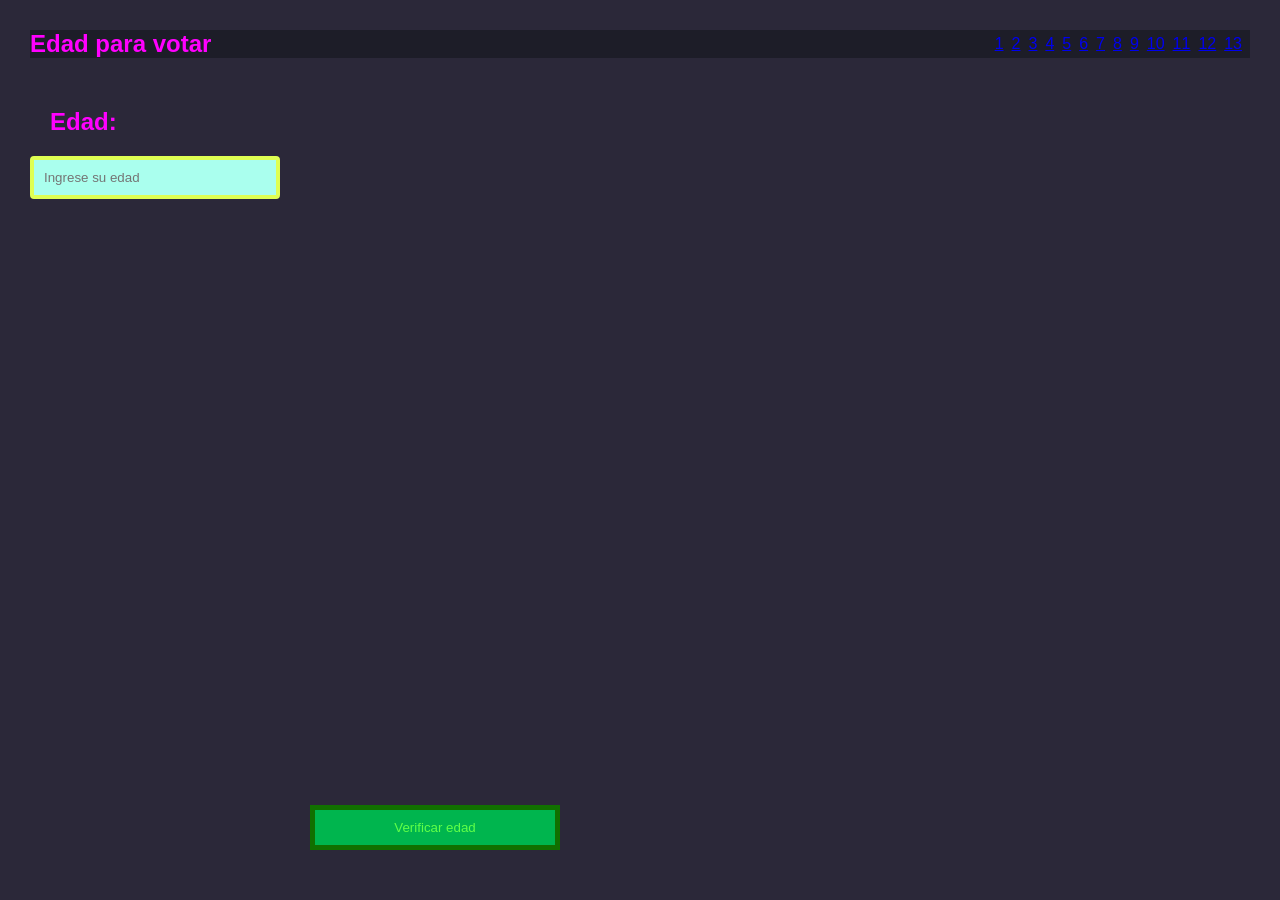
<file: 3.1/index.html>
<!DOCTYPE html>
<html lang="es">
    <head>
        <meta charset="UTF-8">
        <meta name="viewport" content="width=device-width, initial-scale=1.0">
        <title>Edad para votar</title>
        <link rel="stylesheet" href="../v.css">
    </head>
    <body>
        <nav>
            <h1>Edad para votar</h1>
            <ol class="list">
                <li><a href="../3.1/index.html">1</a></li>
                <li><a href="../3.2/index.html">2</a></li>
                <li><a href="../3.3/index.html">3</a></li>
                <li><a href="../3.4/index.html">4</a></li>
                <li><a href="../3.5/index.html">5</a></li>
                <li><a href="../3.6/index.html">6</a></li>
                <li><a href="../3.7/index.html">7</a></li>
                <li><a href="../3.8/index.html">8</a></li>
                <li><a href="../3.9/index.html">9</a></li>
                <li><a href="../3.10/index.html">10</a></li>
                <li><a href="../3.11/index.html">11</a></li>
                <li><a href="../3.12/index.html">12</a></li>
                <li><a href="../3.13/index.html">13</a></li>
                
            </ol>
        </nav>
        <section>
            <div class="container">
                <label for="edad">Edad:</label>
                <input type="number" id="edad" name="edad" min="0" placeholder="Ingrese su edad">
            </div>
            <button onclick="verificarEdad()">Verificar edad</button>
            <p id="resul"></p>
        </section>
        <script src="./f.js" defer></script>
    </body>
</html>
</file>
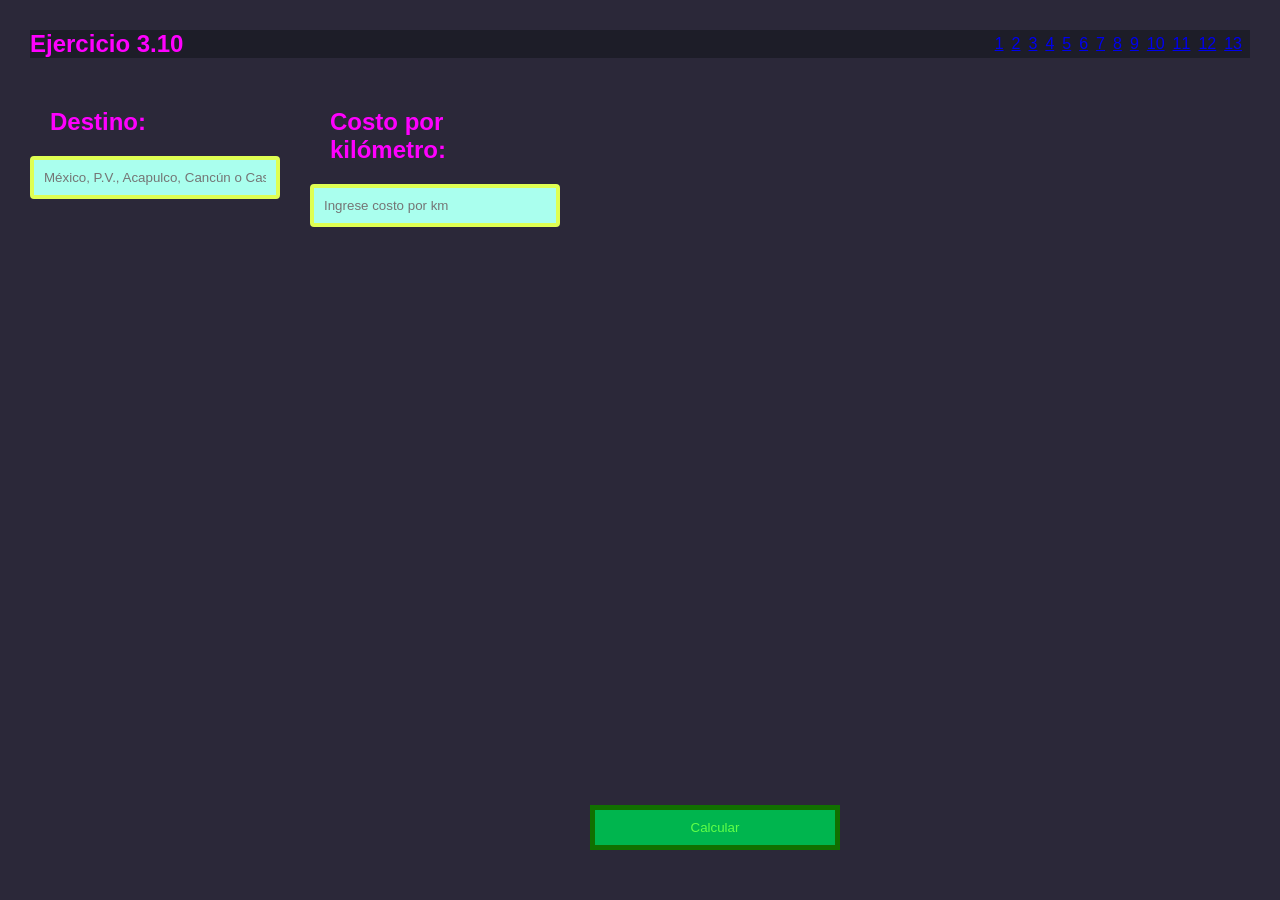
<file: 3.10/index.html>
﻿<!DOCTYPE html>
<html lang="es">
    <head>
        <meta charset="UTF-8">
        <meta name="viewport" content="width=device-width, initial-scale=1.0">
        <title>Ejercicio 3.10</title>
        <link rel="stylesheet" href="../v.css">
    </head>
    <body>
        <nav>
            <h1>Ejercicio 3.10</h1>
            <ol class="list">
                <li><a href="../3.1/index.html">1</a></li>
                <li><a href="../3.2/index.html">2</a></li>
                <li><a href="../3.3/index.html">3</a></li>
                <li><a href="../3.4/index.html">4</a></li>
                <li><a href="../3.5/index.html">5</a></li>
                <li><a href="../3.6/index.html">6</a></li>
                <li><a href="../3.7/index.html">7</a></li>
                <li><a href="../3.8/index.html">8</a></li>
                <li><a href="../3.9/index.html">9</a></li>
                <li><a href="../3.10/index.html">10</a></li>
                <li><a href="../3.11/index.html">11</a></li>
                <li><a href="../3.12/index.html">12</a></li>
                <li><a href="../3.13/index.html">13</a></li>
            </ol>
        </nav>
        <section>
        <div class="container">
            <label for="destino">Destino:</label>
            <input type="text" id="destino" name="destino" placeholder="México, P.V., Acapulco, Cancún o Casa">
        </div>
        <div class="container">
            <label for="costoKm">Costo por kilómetro:</label>
            <input type="number" id="costoKm" name="costoKm" min="0" step="0.01" placeholder="Ingrese costo por km">
        </div>
            <button onclick="ejecutarEjercicio()">Calcular</button>
            <p id="resul"></p>
        </section>
        <script src="./f.js" defer></script>
    </body>
</html>
</file>
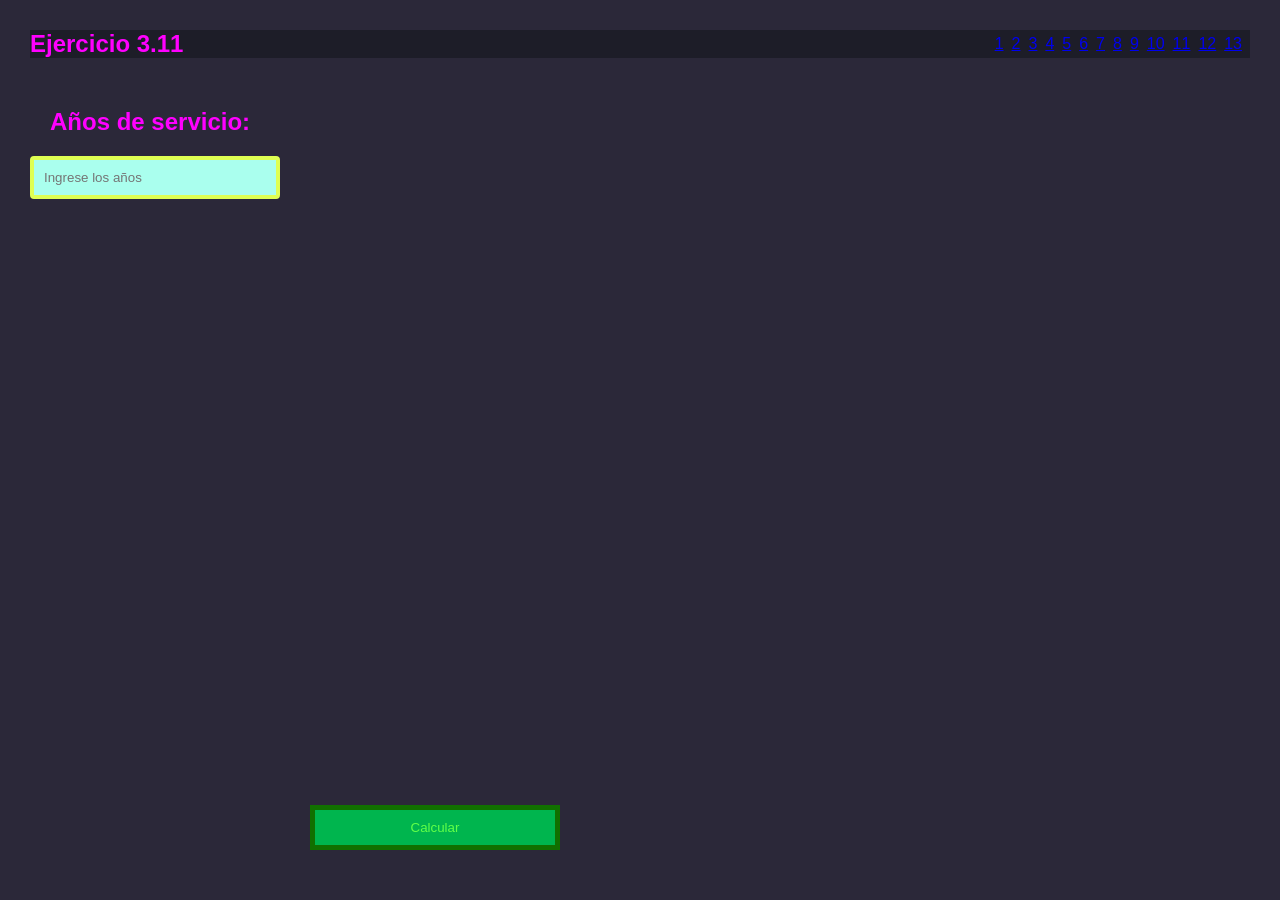
<file: 3.11/index.html>
﻿<!DOCTYPE html>
<html lang="es">
    <head>
        <meta charset="UTF-8">
        <meta name="viewport" content="width=device-width, initial-scale=1.0">
        <title>Ejercicio 3.11</title>
        <link rel="stylesheet" href="../v.css">
    </head>
    <body>
        <nav>
            <h1>Ejercicio 3.11</h1>
            <ol class="list">
                <li><a href="../3.1/index.html">1</a></li>
                <li><a href="../3.2/index.html">2</a></li>
                <li><a href="../3.3/index.html">3</a></li>
                <li><a href="../3.4/index.html">4</a></li>
                <li><a href="../3.5/index.html">5</a></li>
                <li><a href="../3.6/index.html">6</a></li>
                <li><a href="../3.7/index.html">7</a></li>
                <li><a href="../3.8/index.html">8</a></li>
                <li><a href="../3.9/index.html">9</a></li>
                <li><a href="../3.10/index.html">10</a></li>
                <li><a href="../3.11/index.html">11</a></li>
                <li><a href="../3.12/index.html">12</a></li>
                <li><a href="../3.13/index.html">13</a></li>
            </ol>
        </nav>
        <section>
        <div class="container">
            <label for="anios">Años de servicio:</label>
            <input type="number" id="anios" name="anios" min="0" step="1" placeholder="Ingrese los años">
        </div>
            <button onclick="ejecutarEjercicio()">Calcular</button>
            <p id="resul"></p>
        </section>
        <script src="./f.js" defer></script>
    </body>
</html>
</file>
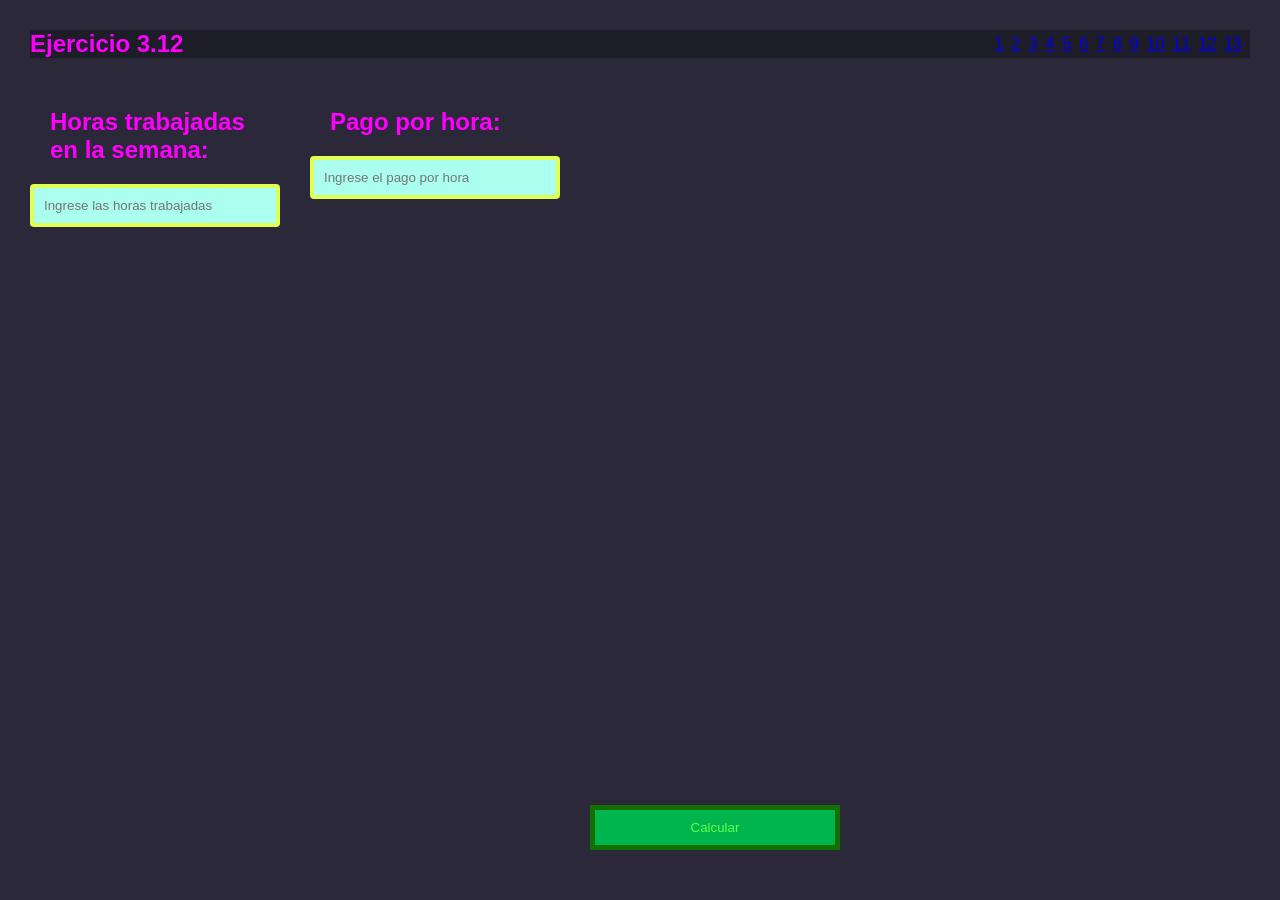
<file: 3.12/index.html>
﻿<!DOCTYPE html>
<html lang="es">
    <head>
        <meta charset="UTF-8">
        <meta name="viewport" content="width=device-width, initial-scale=1.0">
        <title>Ejercicio 3.12</title>
        <link rel="stylesheet" href="../v.css">
    </head>
    <body>
        <nav>
            <h1>Ejercicio 3.12</h1>
            <ol class="list">
                <li><a href="../3.1/index.html">1</a></li>
                <li><a href="../3.2/index.html">2</a></li>
                <li><a href="../3.3/index.html">3</a></li>
                <li><a href="../3.4/index.html">4</a></li>
                <li><a href="../3.5/index.html">5</a></li>
                <li><a href="../3.6/index.html">6</a></li>
                <li><a href="../3.7/index.html">7</a></li>
                <li><a href="../3.8/index.html">8</a></li>
                <li><a href="../3.9/index.html">9</a></li>
                <li><a href="../3.10/index.html">10</a></li>
                <li><a href="../3.11/index.html">11</a></li>
                <li><a href="../3.12/index.html">12</a></li>
                <li><a href="../3.13/index.html">13</a></li>
            </ol>
        </nav>
        <section>
        <div class="container">
            <label for="horas">Horas trabajadas en la semana:</label>
            <input type="number" id="horas" name="horas" min="0" step="0.01" placeholder="Ingrese las horas trabajadas">
        </div>
        <div class="container">
            <label for="pago">Pago por hora:</label>
            <input type="number" id="pago" name="pago" min="0" step="0.01" placeholder="Ingrese el pago por hora">
        </div>
            <button onclick="ejecutarEjercicio()">Calcular</button>
            <p id="resul"></p>
        </section>
        <script src="./f.js" defer></script>
    </body>
</html>
</file>
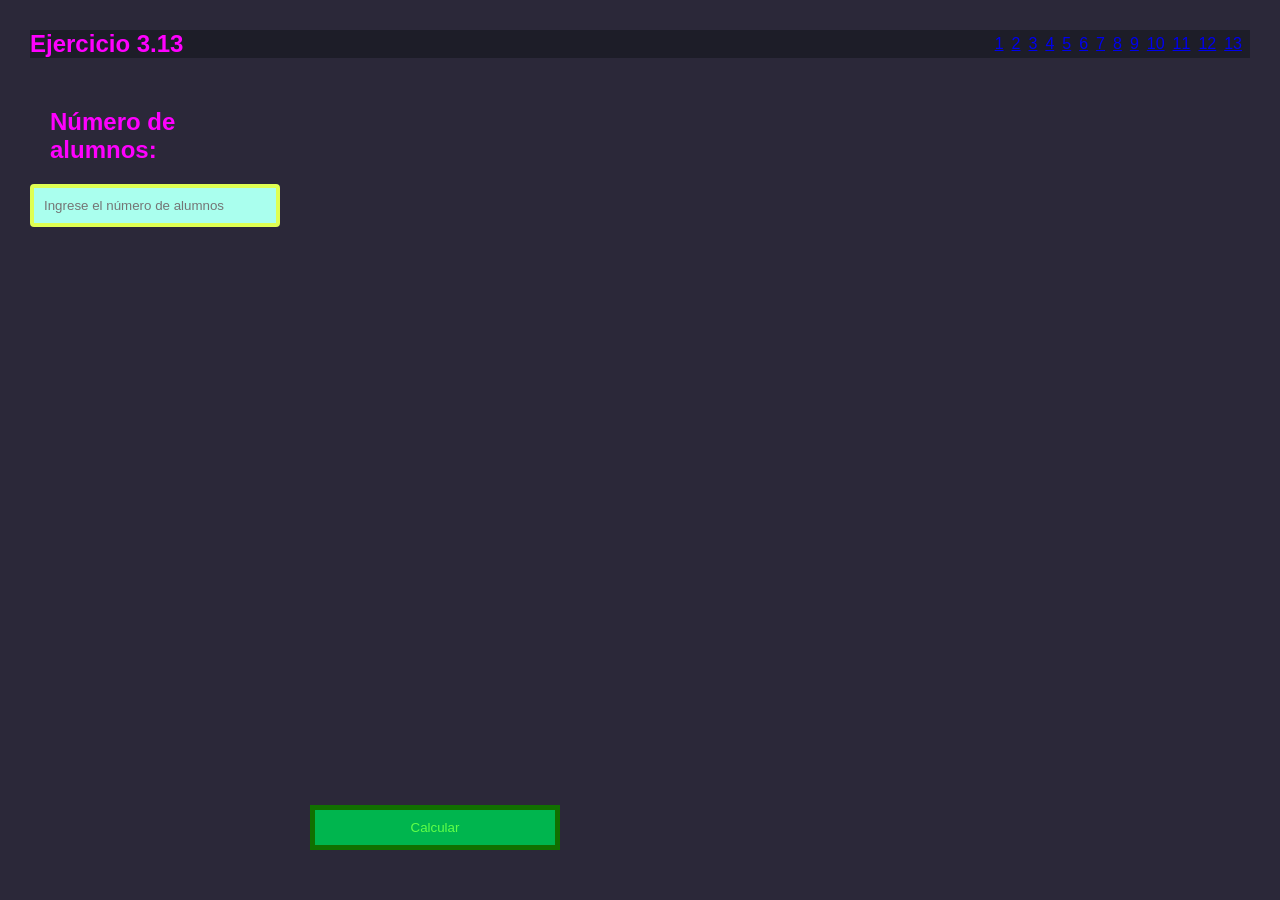
<file: 3.13/index.html>
﻿<!DOCTYPE html>
<html lang="es">
    <head>
        <meta charset="UTF-8">
        <meta name="viewport" content="width=device-width, initial-scale=1.0">
        <title>Ejercicio 3.13</title>
        <link rel="stylesheet" href="../v.css">
    </head>
    <body>
        <nav>
            <h1>Ejercicio 3.13</h1>
            <ol class="list">
                <li><a href="../3.1/index.html">1</a></li>
                <li><a href="../3.2/index.html">2</a></li>
                <li><a href="../3.3/index.html">3</a></li>
                <li><a href="../3.4/index.html">4</a></li>
                <li><a href="../3.5/index.html">5</a></li>
                <li><a href="../3.6/index.html">6</a></li>
                <li><a href="../3.7/index.html">7</a></li>
                <li><a href="../3.8/index.html">8</a></li>
                <li><a href="../3.9/index.html">9</a></li>
                <li><a href="../3.10/index.html">10</a></li>
                <li><a href="../3.11/index.html">11</a></li>
                <li><a href="../3.12/index.html">12</a></li>
                <li><a href="../3.13/index.html">13</a></li>
            </ol>
        </nav>
        <section>
        <div class="container">
            <label for="alumnos">Número de alumnos:</label>
            <input type="number" id="alumnos" name="alumnos" min="0" step="1" placeholder="Ingrese el número de alumnos">
        </div>
            <button onclick="ejecutarEjercicio()">Calcular</button>
            <p id="resul"></p>
        </section>
        <script src="./f.js" defer></script>
    </body>
</html>
</file>
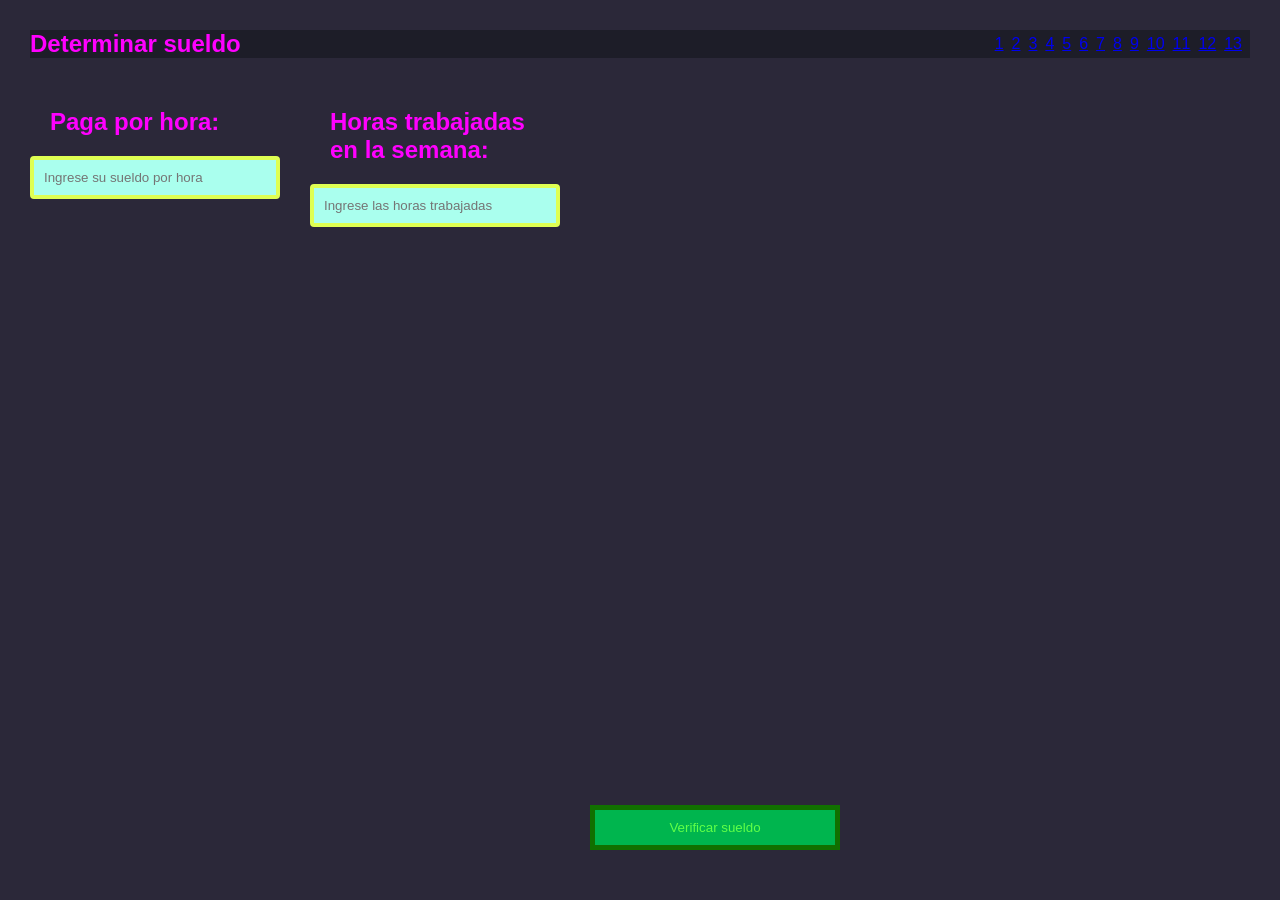
<file: 3.2/index.html>
<!DOCTYPE html>
<html lang="es">
    <head>
        <meta charset="UTF-8">
        <meta name="viewport" content="width=device-width, initial-scale=1.0">
        <title>Determinar sueldo</title>
        <link rel="stylesheet" href="../v.css">
    </head>
    <body>
        <nav>
            <h1>Determinar sueldo</h1>
            <ol class="list">
                <li><a href="../3.1/index.html">1</a></li>
                <li><a href="../3.2/index.html">2</a></li>
                <li><a href="../3.3/index.html">3</a></li>
                <li><a href="../3.4/index.html">4</a></li>
                <li><a href="../3.5/index.html">5</a></li>
                <li><a href="../3.6/index.html">6</a></li>
                <li><a href="../3.7/index.html">7</a></li>
                <li><a href="../3.8/index.html">8</a></li>
                <li><a href="../3.9/index.html">9</a></li>
                <li><a href="../3.10/index.html">10</a></li>
                <li><a href="../3.11/index.html">11</a></li>
                <li><a href="../3.12/index.html">12</a></li>
                <li><a href="../3.13/index.html">13</a></li>
                
            </ol>
        </nav>
        <section>
            <div class="container">
                <label for="sueldo">Paga por hora:</label>
                <input type="number" id="sueldo" name="sueldo" min="0" step="0.01" placeholder="Ingrese su sueldo por hora">
            </div>
            <div class="container">
                <label for="horas">Horas trabajadas en la semana:</label>
                <input type="number" id="horas" name="horas" min="0" step="0.01" placeholder="Ingrese las horas trabajadas">
            </div>
            <button onclick="verificarSueldo()">Verificar sueldo</button>
            <p id="resul"></p>
        </section>
        <script src="./f.js" defer></script>
    </body>
</html>
</file>
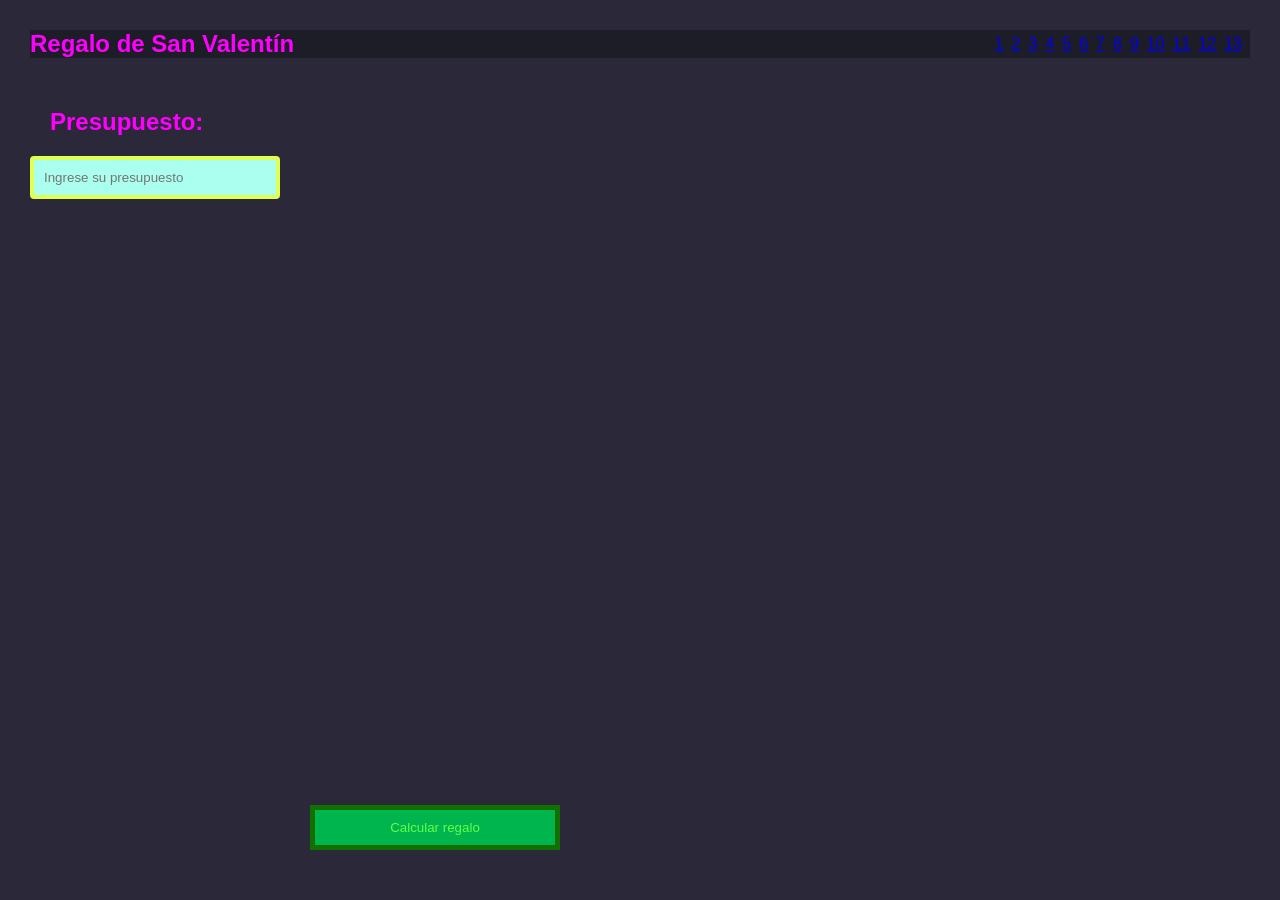
<file: 3.3/index.html>
<!DOCTYPE html>
<html lang="es">
    <head>
        <meta charset="UTF-8">
        <meta name="viewport" content="width=device-width, initial-scale=1.0">
        <title>Regalo de San Valentín</title>
        <link rel="stylesheet" href="../v.css">
    </head>
    <body>
        <nav>
            <h1>Regalo de San Valentín</h1>
            <ol class="list">
                <li><a href="../3.1/index.html">1</a></li>
                <li><a href="../3.2/index.html">2</a></li>
                <li><a href="../3.3/index.html">3</a></li>
                <li><a href="../3.4/index.html">4</a></li>
                <li><a href="../3.5/index.html">5</a></li>
                <li><a href="../3.6/index.html">6</a></li>
                <li><a href="../3.7/index.html">7</a></li>
                <li><a href="../3.8/index.html">8</a></li>
                <li><a href="../3.9/index.html">9</a></li>
                <li><a href="../3.10/index.html">10</a></li>
                <li><a href="../3.11/index.html">11</a></li>
                <li><a href="../3.12/index.html">12</a></li>
                <li><a href="../3.13/index.html">13</a></li>
            </ol>
        </nav>
        <section>
            <div class="container">
                <label for="presupuesto">Presupuesto:</label>
                <input type="number" id="presupuesto" name="presupuesto" min="0" step="0.01" placeholder="Ingrese su presupuesto">
            </div>
            <button onclick="verificarRegalo()">Calcular regalo</button>
            <p id="resul"></p>
        </section>
        <script src="./f.js" defer></script>
    </body>
</html>
</file>
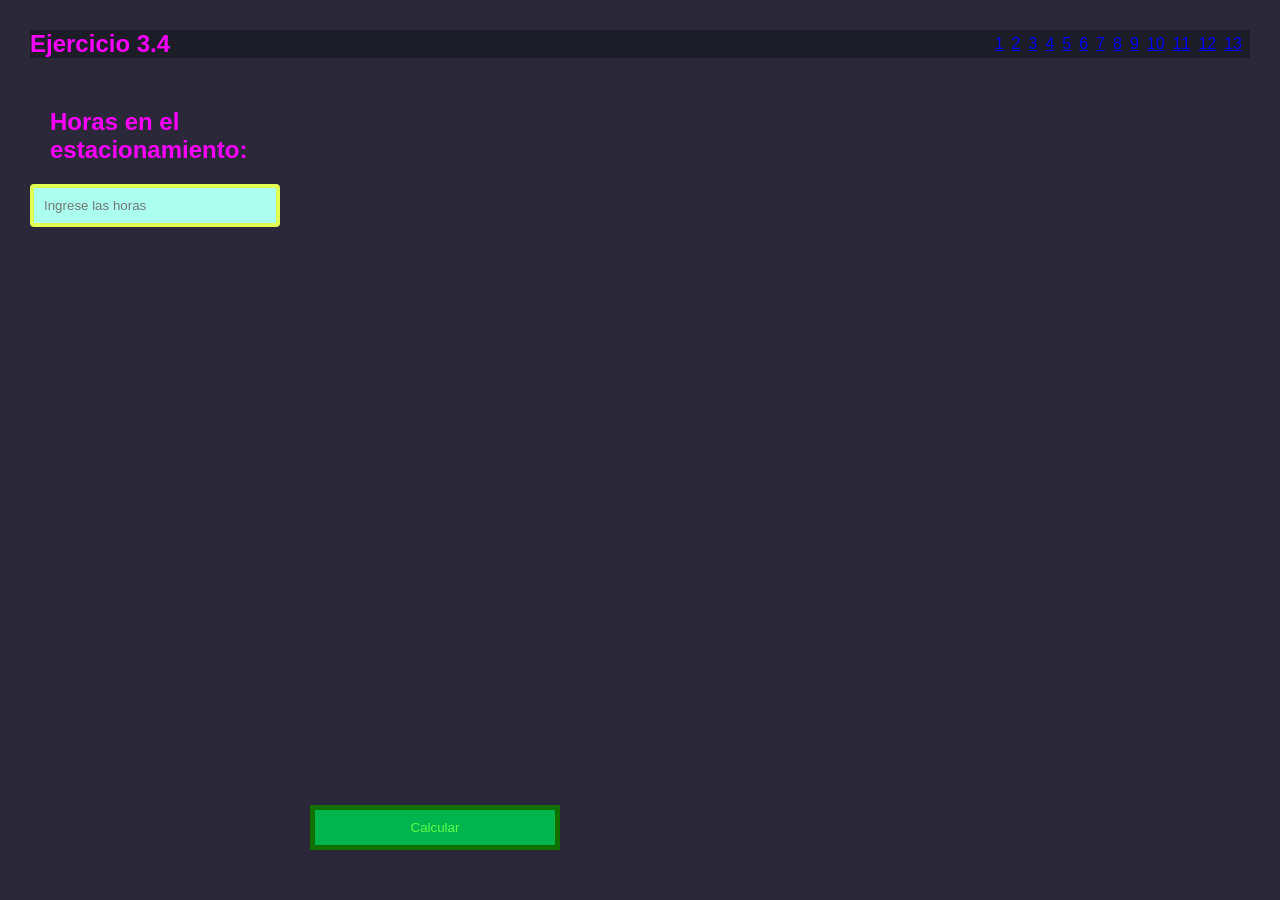
<file: 3.4/index.html>
﻿<!DOCTYPE html>
<html lang="es">
    <head>
        <meta charset="UTF-8">
        <meta name="viewport" content="width=device-width, initial-scale=1.0">
        <title>Ejercicio 3.4</title>
        <link rel="stylesheet" href="../v.css">
    </head>
    <body>
        <nav>
            <h1>Ejercicio 3.4</h1>
            <ol class="list">
                <li><a href="../3.1/index.html">1</a></li>
                <li><a href="../3.2/index.html">2</a></li>
                <li><a href="../3.3/index.html">3</a></li>
                <li><a href="../3.4/index.html">4</a></li>
                <li><a href="../3.5/index.html">5</a></li>
                <li><a href="../3.6/index.html">6</a></li>
                <li><a href="../3.7/index.html">7</a></li>
                <li><a href="../3.8/index.html">8</a></li>
                <li><a href="../3.9/index.html">9</a></li>
                <li><a href="../3.10/index.html">10</a></li>
                <li><a href="../3.11/index.html">11</a></li>
                <li><a href="../3.12/index.html">12</a></li>
                <li><a href="../3.13/index.html">13</a></li>
            </ol>
        </nav>
        <section>
        <div class="container">
            <label for="horas">Horas en el estacionamiento:</label>
            <input type="number" id="horas" name="horas" min="0" step="0.01" placeholder="Ingrese las horas">
        </div>
            <button onclick="ejecutarEjercicio()">Calcular</button>
            <p id="resul"></p>
        </section>
        <script src="./f.js" defer></script>
    </body>
</html>
</file>
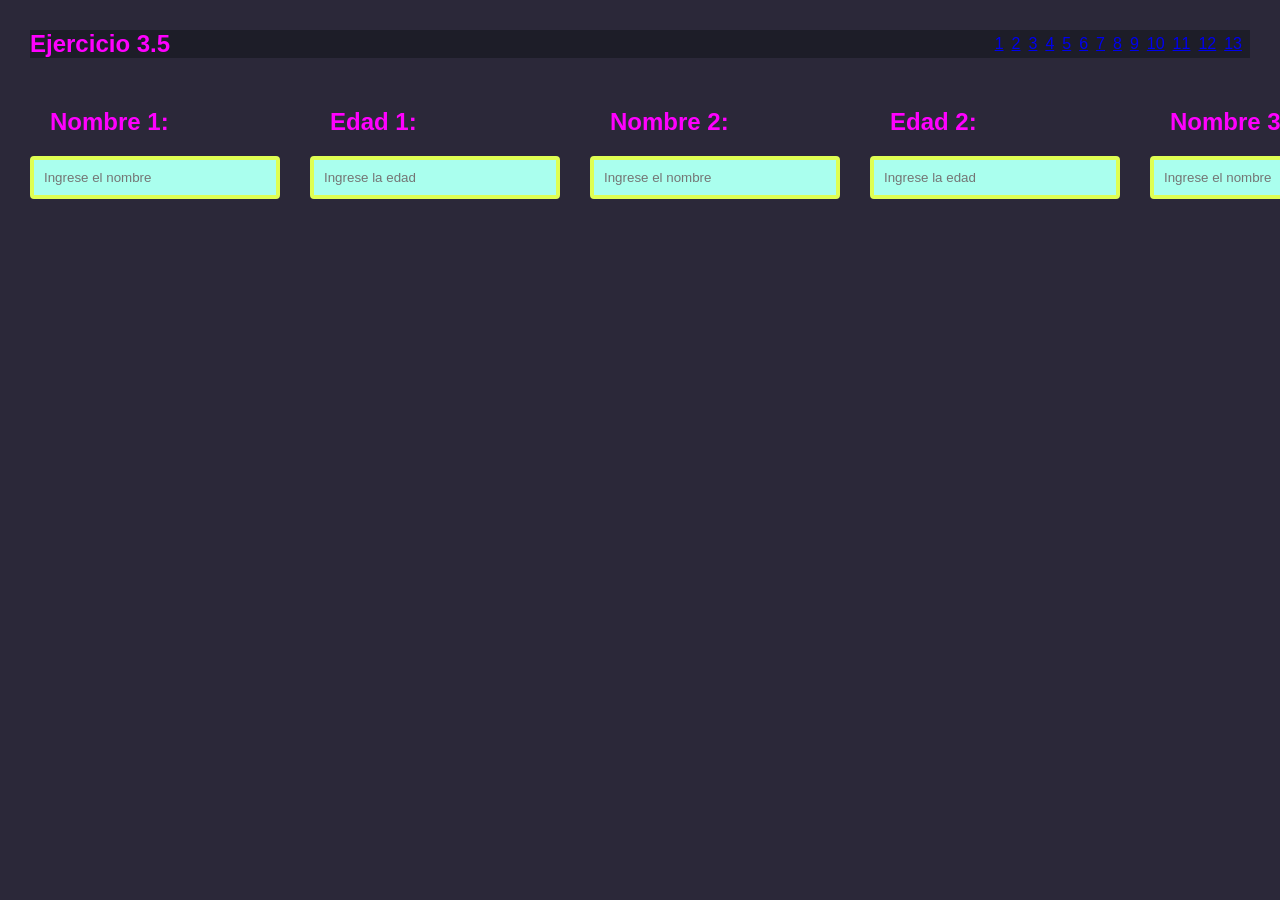
<file: 3.5/index.html>
﻿<!DOCTYPE html>
<html lang="es">
    <head>
        <meta charset="UTF-8">
        <meta name="viewport" content="width=device-width, initial-scale=1.0">
        <title>Ejercicio 3.5</title>
        <link rel="stylesheet" href="../v.css">
    </head>
    <body>
        <nav>
            <h1>Ejercicio 3.5</h1>
            <ol class="list">
                <li><a href="../3.1/index.html">1</a></li>
                <li><a href="../3.2/index.html">2</a></li>
                <li><a href="../3.3/index.html">3</a></li>
                <li><a href="../3.4/index.html">4</a></li>
                <li><a href="../3.5/index.html">5</a></li>
                <li><a href="../3.6/index.html">6</a></li>
                <li><a href="../3.7/index.html">7</a></li>
                <li><a href="../3.8/index.html">8</a></li>
                <li><a href="../3.9/index.html">9</a></li>
                <li><a href="../3.10/index.html">10</a></li>
                <li><a href="../3.11/index.html">11</a></li>
                <li><a href="../3.12/index.html">12</a></li>
                <li><a href="../3.13/index.html">13</a></li>
            </ol>
        </nav>
        <section>
        <div class="container">
            <label for="nombre1">Nombre 1:</label>
            <input type="text" id="nombre1" name="nombre1" placeholder="Ingrese el nombre">
        </div>
        <div class="container">
            <label for="edad1">Edad 1:</label>
            <input type="number" id="edad1" name="edad1" min="0" placeholder="Ingrese la edad">
        </div>
        <div class="container">
            <label for="nombre2">Nombre 2:</label>
            <input type="text" id="nombre2" name="nombre2" placeholder="Ingrese el nombre">
        </div>
        <div class="container">
            <label for="edad2">Edad 2:</label>
            <input type="number" id="edad2" name="edad2" min="0" placeholder="Ingrese la edad">
        </div>
        <div class="container">
            <label for="nombre3">Nombre 3:</label>
            <input type="text" id="nombre3" name="nombre3" placeholder="Ingrese el nombre">
        </div>
        <div class="container">
            <label for="edad3">Edad 3:</label>
            <input type="number" id="edad3" name="edad3" min="0" placeholder="Ingrese la edad">
        </div>
            <button onclick="ejecutarEjercicio()">Calcular</button>
            <p id="resul"></p>
        </section>
        <script src="./f.js" defer></script>
    </body>
</html>
</file>
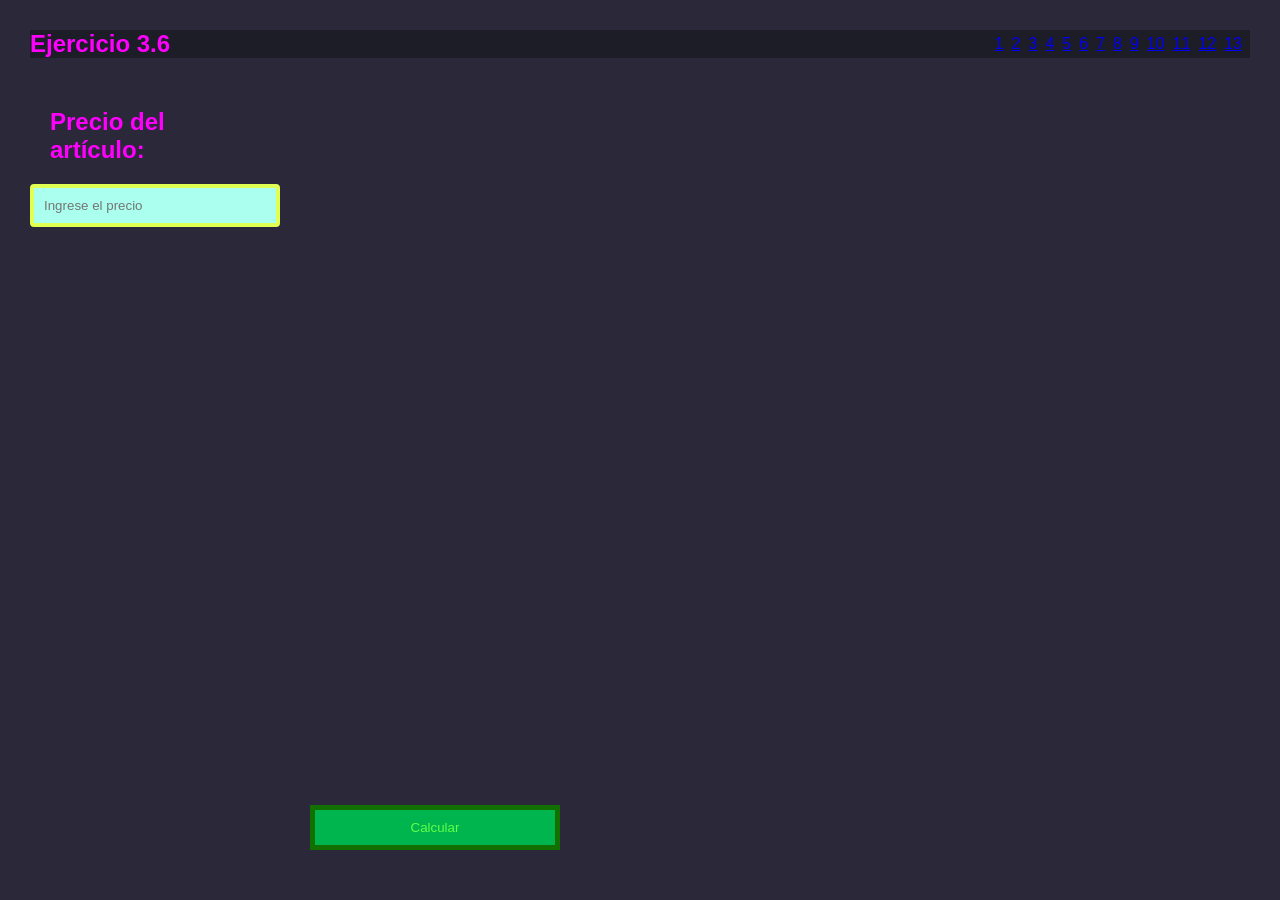
<file: 3.6/index.html>
﻿<!DOCTYPE html>
<html lang="es">
    <head>
        <meta charset="UTF-8">
        <meta name="viewport" content="width=device-width, initial-scale=1.0">
        <title>Ejercicio 3.6</title>
        <link rel="stylesheet" href="../v.css">
    </head>
    <body>
        <nav>
            <h1>Ejercicio 3.6</h1>
            <ol class="list">
                <li><a href="../3.1/index.html">1</a></li>
                <li><a href="../3.2/index.html">2</a></li>
                <li><a href="../3.3/index.html">3</a></li>
                <li><a href="../3.4/index.html">4</a></li>
                <li><a href="../3.5/index.html">5</a></li>
                <li><a href="../3.6/index.html">6</a></li>
                <li><a href="../3.7/index.html">7</a></li>
                <li><a href="../3.8/index.html">8</a></li>
                <li><a href="../3.9/index.html">9</a></li>
                <li><a href="../3.10/index.html">10</a></li>
                <li><a href="../3.11/index.html">11</a></li>
                <li><a href="../3.12/index.html">12</a></li>
                <li><a href="../3.13/index.html">13</a></li>
            </ol>
        </nav>
        <section>
        <div class="container">
            <label for="precio">Precio del artículo:</label>
            <input type="number" id="precio" name="precio" min="0" step="0.01" placeholder="Ingrese el precio">
        </div>
            <button onclick="ejecutarEjercicio()">Calcular</button>
            <p id="resul"></p>
        </section>
        <script src="./f.js" defer></script>
    </body>
</html>
</file>
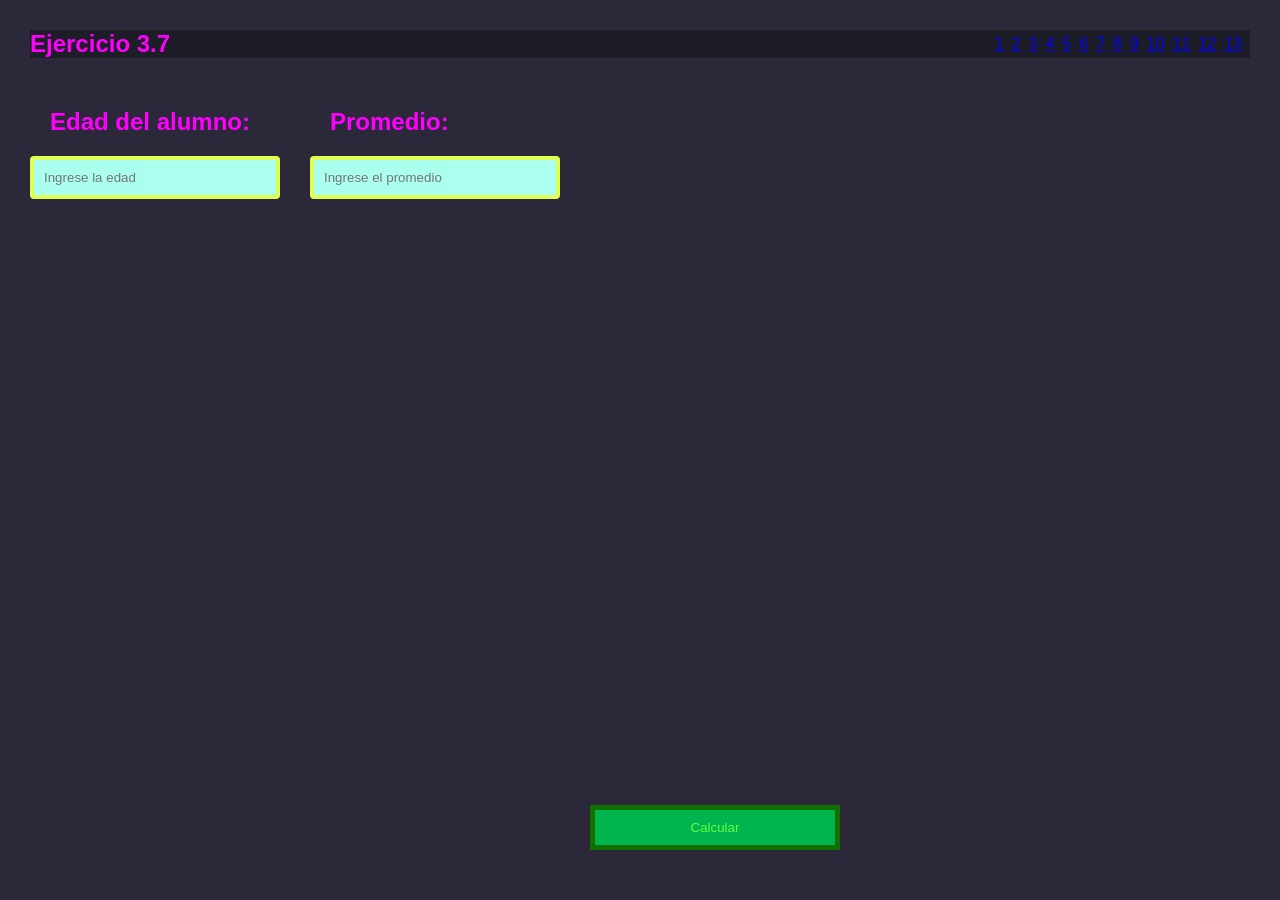
<file: 3.7/index.html>
﻿<!DOCTYPE html>
<html lang="es">
    <head>
        <meta charset="UTF-8">
        <meta name="viewport" content="width=device-width, initial-scale=1.0">
        <title>Ejercicio 3.7</title>
        <link rel="stylesheet" href="../v.css">
    </head>
    <body>
        <nav>
            <h1>Ejercicio 3.7</h1>
            <ol class="list">
                <li><a href="../3.1/index.html">1</a></li>
                <li><a href="../3.2/index.html">2</a></li>
                <li><a href="../3.3/index.html">3</a></li>
                <li><a href="../3.4/index.html">4</a></li>
                <li><a href="../3.5/index.html">5</a></li>
                <li><a href="../3.6/index.html">6</a></li>
                <li><a href="../3.7/index.html">7</a></li>
                <li><a href="../3.8/index.html">8</a></li>
                <li><a href="../3.9/index.html">9</a></li>
                <li><a href="../3.10/index.html">10</a></li>
                <li><a href="../3.11/index.html">11</a></li>
                <li><a href="../3.12/index.html">12</a></li>
                <li><a href="../3.13/index.html">13</a></li>
            </ol>
        </nav>
        <section>
        <div class="container">
            <label for="edad">Edad del alumno:</label>
            <input type="number" id="edad" name="edad" min="0" step="0.1" placeholder="Ingrese la edad">
        </div>
        <div class="container">
            <label for="promedio">Promedio:</label>
            <input type="number" id="promedio" name="promedio" min="0" max="10" step="0.01" placeholder="Ingrese el promedio">
        </div>
            <button onclick="ejecutarEjercicio()">Calcular</button>
            <p id="resul"></p>
        </section>
        <script src="./f.js" defer></script>
    </body>
</html>
</file>
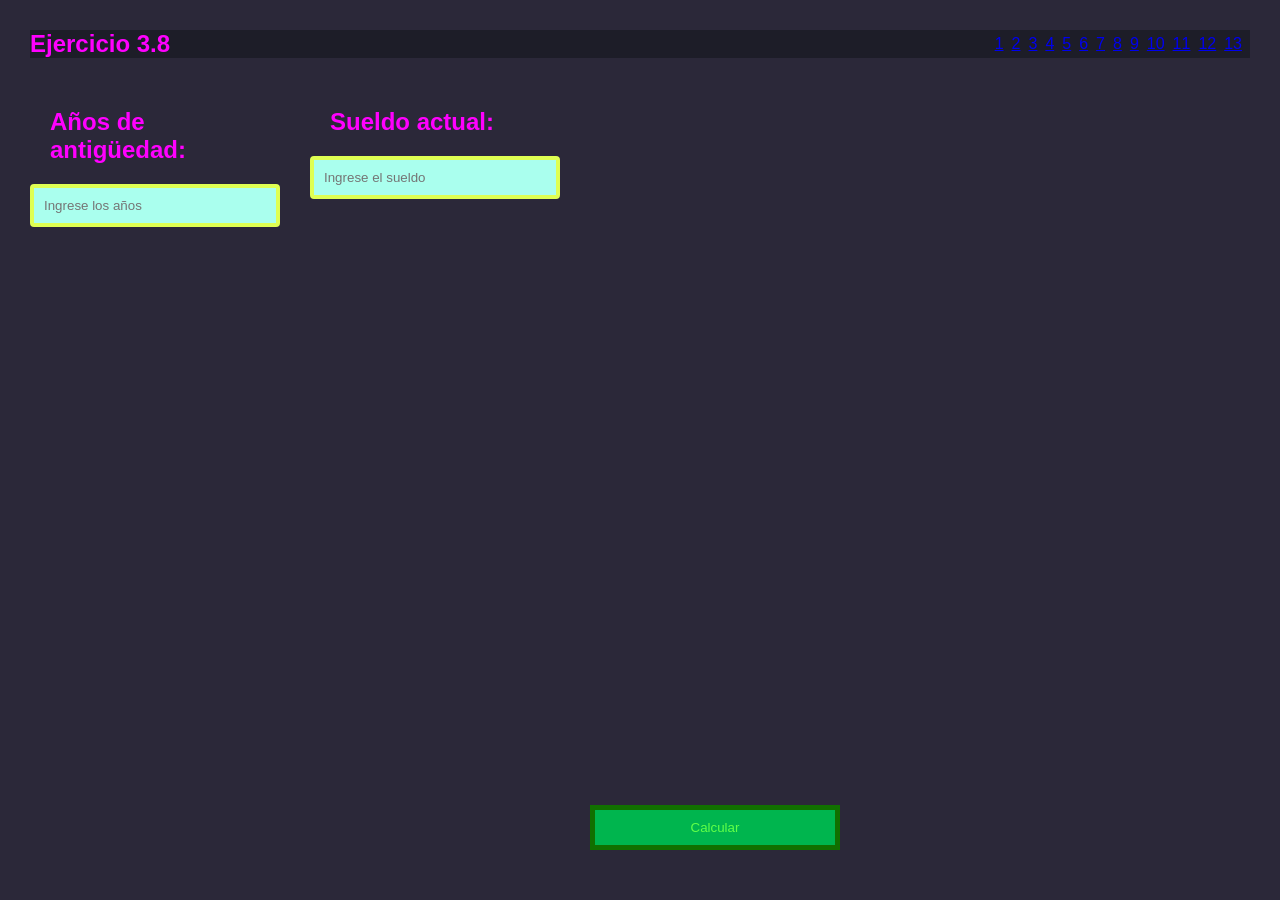
<file: 3.8/index.html>
﻿<!DOCTYPE html>
<html lang="es">
    <head>
        <meta charset="UTF-8">
        <meta name="viewport" content="width=device-width, initial-scale=1.0">
        <title>Ejercicio 3.8</title>
        <link rel="stylesheet" href="../v.css">
    </head>
    <body>
        <nav>
            <h1>Ejercicio 3.8</h1>
            <ol class="list">
                <li><a href="../3.1/index.html">1</a></li>
                <li><a href="../3.2/index.html">2</a></li>
                <li><a href="../3.3/index.html">3</a></li>
                <li><a href="../3.4/index.html">4</a></li>
                <li><a href="../3.5/index.html">5</a></li>
                <li><a href="../3.6/index.html">6</a></li>
                <li><a href="../3.7/index.html">7</a></li>
                <li><a href="../3.8/index.html">8</a></li>
                <li><a href="../3.9/index.html">9</a></li>
                <li><a href="../3.10/index.html">10</a></li>
                <li><a href="../3.11/index.html">11</a></li>
                <li><a href="../3.12/index.html">12</a></li>
                <li><a href="../3.13/index.html">13</a></li>
            </ol>
        </nav>
        <section>
        <div class="container">
            <label for="antiguedad">Años de antigüedad:</label>
            <input type="number" id="antiguedad" name="antiguedad" min="0" step="0.1" placeholder="Ingrese los años">
        </div>
        <div class="container">
            <label for="sueldo">Sueldo actual:</label>
            <input type="number" id="sueldo" name="sueldo" min="0" step="0.01" placeholder="Ingrese el sueldo">
        </div>
            <button onclick="ejecutarEjercicio()">Calcular</button>
            <p id="resul"></p>
        </section>
        <script src="./f.js" defer></script>
    </body>
</html>
</file>
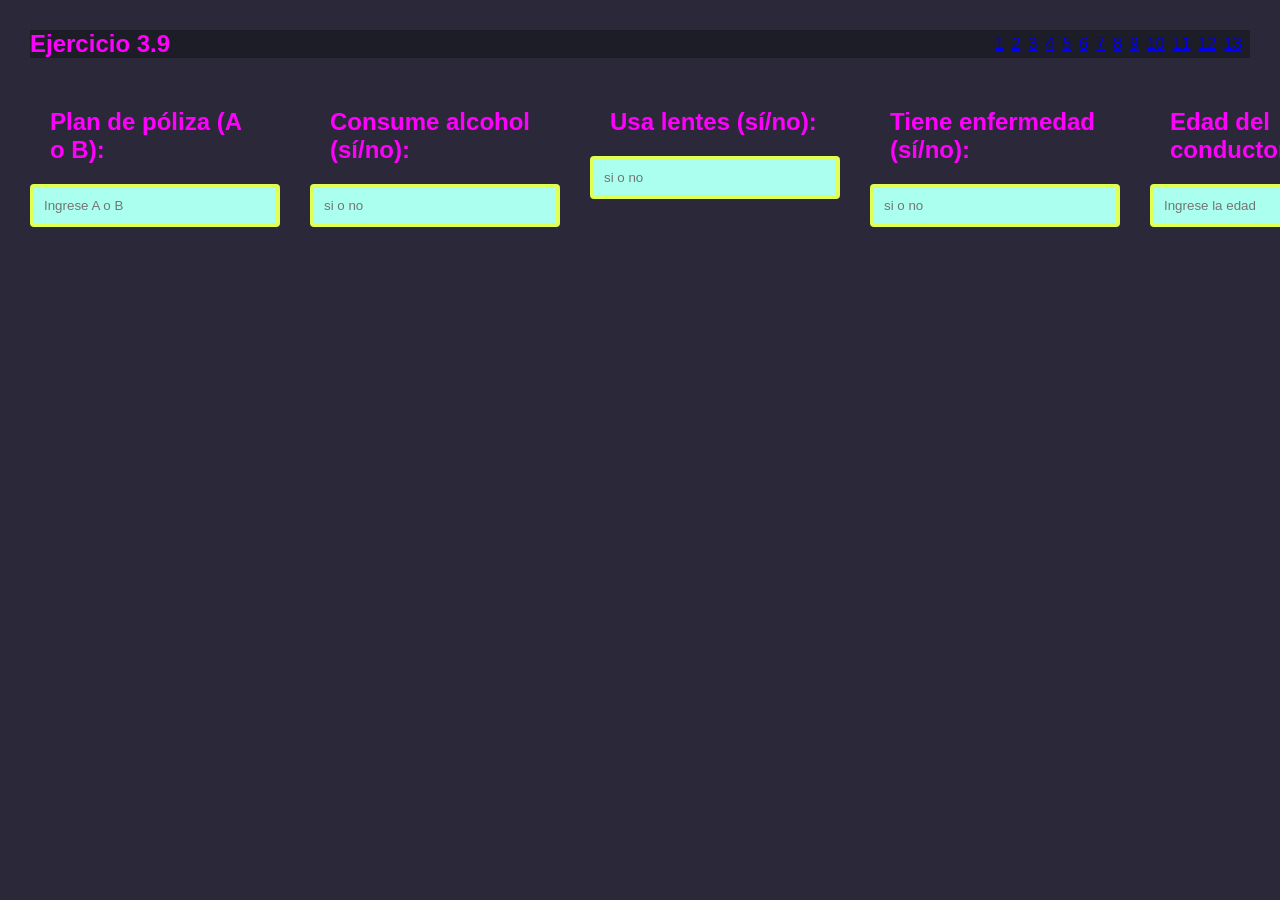
<file: 3.9/index.html>
﻿<!DOCTYPE html>
<html lang="es">
    <head>
        <meta charset="UTF-8">
        <meta name="viewport" content="width=device-width, initial-scale=1.0">
        <title>Ejercicio 3.9</title>
        <link rel="stylesheet" href="../v.css">
    </head>
    <body>
        <nav>
            <h1>Ejercicio 3.9</h1>
            <ol class="list">
                <li><a href="../3.1/index.html">1</a></li>
                <li><a href="../3.2/index.html">2</a></li>
                <li><a href="../3.3/index.html">3</a></li>
                <li><a href="../3.4/index.html">4</a></li>
                <li><a href="../3.5/index.html">5</a></li>
                <li><a href="../3.6/index.html">6</a></li>
                <li><a href="../3.7/index.html">7</a></li>
                <li><a href="../3.8/index.html">8</a></li>
                <li><a href="../3.9/index.html">9</a></li>
                <li><a href="../3.10/index.html">10</a></li>
                <li><a href="../3.11/index.html">11</a></li>
                <li><a href="../3.12/index.html">12</a></li>
                <li><a href="../3.13/index.html">13</a></li>
            </ol>
        </nav>
        <section>
        <div class="container">
            <label for="plan">Plan de póliza (A o B):</label>
            <input type="text" id="plan" name="plan" placeholder="Ingrese A o B">
        </div>
        <div class="container">
            <label for="alcohol">Consume alcohol (sí/no):</label>
            <input type="text" id="alcohol" name="alcohol" placeholder="si o no">
        </div>
        <div class="container">
            <label for="lentes">Usa lentes (sí/no):</label>
            <input type="text" id="lentes" name="lentes" placeholder="si o no">
        </div>
        <div class="container">
            <label for="enfermedad">Tiene enfermedad (sí/no):</label>
            <input type="text" id="enfermedad" name="enfermedad" placeholder="si o no">
        </div>
        <div class="container">
            <label for="edad">Edad del conductor:</label>
            <input type="number" id="edad" name="edad" min="0" placeholder="Ingrese la edad">
        </div>
            <button onclick="ejecutarEjercicio()">Calcular</button>
            <p id="resul"></p>
        </section>
        <script src="./f.js" defer></script>
    </body>
</html>
</file>
<file: v.css>
* { box-sizing: border-box;
    margin: 0;
    padding: 0;
    font-family: 'Arial', sans-serif; }

html, body {
    min-height: 100vh;
}

body {
    display: flex;
    flex-direction: column;
    margin: 0;
    background-color: #2b2839;
}

main,
section {
    flex: 1;
}

footer {
    margin-top: auto;
}

label {
    color: #ff00ff;
    display: flex;
    flex-direction: row;
    width: 250px; 
    padding: 20px; 
}

section { font-size: 24px;
    font-weight: bold;
    color: #ffea00;
    margin-bottom: 20px;
    flex-direction: row;
    display: flex;}
input{
    padding: 10px;
    border: 4px solid #dfff52;
    border-radius: 4px;
    width: 250px; 
    background-color: #aaffee;
}
div { font-size: 24px;
    font-weight: bold;
    color: #ffea00;
    margin-bottom: 40px;
    flex-direction: column;
    display: flex;
    margin-inline-end: 30px;

}
nav {
    display: flex;
    justify-content: space-between;
    flex-direction: row;
    align-items: center;
    margin-bottom: 30px;
    color: #ff00ff;
    background-color: #1d1d28;
}
.list{
    flex-direction: row;
    display: flex;
    list-style: none;
}
li {
    margin-inline-end: 8px;
}
.menu-lateral a {
    display: block;
    color: #b3b3b3;
    padding: 12px;
    border-radius: 4px;
    text-decoration: none; 
}

button {
    margin-top: auto; 
    color: #60ff48;
    text-align: center;
    background: #00b54e;
    padding: 10px;
    border: 5px solid #117000;
    text-decoration: none;
    width: 250px;
}

body{

    flex: 1; 
    overflow-y: auto; 
    padding: 30px;
}
footer {
    background-color: #1d1d28;
    color: #ff00ff;
    text-align: center;
    padding: 15px;
    margin-top: 30px;
}
.resul {
    font-size: 24px;
    font-weight: bold;
    color: #ffea00;
    margin-top: 20px;
}
.tarjeta {
    background-color: #1a1a1a;
    border-top: 3px solid #ff00ff;
    border-radius: 8px;
    color: white;
    padding: 25px; 
}

.tarjeta-larga { grid-column: span 2; } 

.dato-gigante { font-size: 40px; color: #ffea00; margin-bottom: 10px; font-weight: bold;}

.etiqueta-positiva { color: #00ffcc; font-size: 14px; }
</file>
